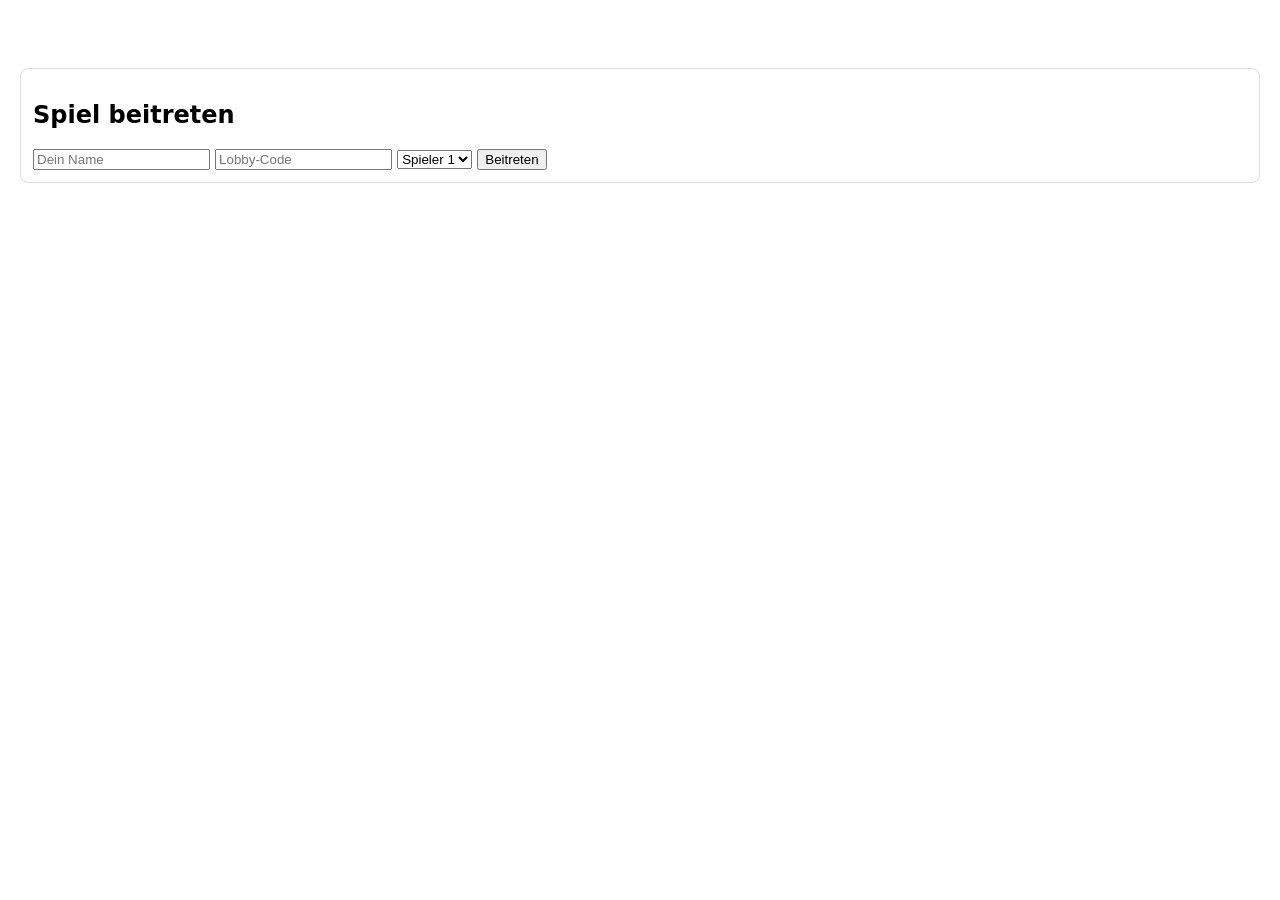
<file: index.html>
<!doctype html>
<html lang="de">
<head>
  <meta charset="utf-8"/>
  <title>OsJa</title>
  <meta name="viewport" content="width=device-width, initial-scale=1"/>
  <link rel="stylesheet" href="./styles.css"/>
</head>
<body>
<div id="app">
  <div id="messages" class="messages"></div>

  <section data-screen="0" class="screen">
    <h2>Spiel beitreten</h2>
    <input id="name" placeholder="Dein Name"/>
    <input id="lobby" placeholder="Lobby-Code"/>
    <select id="playerIdx">
      <option value="0">Spieler 1</option>
      <option value="1">Spieler 2</option>
    </select>
    <button id="btnJoin">Beitreten</button>
  </section>

  <section data-screen="1" class="screen hidden">
    <h2>Attacken wählen</h2>
    <div id="attacksContainer" class="grid"></div>
    <div class="actions">
      <button id="btnConfirmAttacks">Wahl bestätigen</button>
    </div>
  </section>

  <section data-screen="2" class="screen hidden">
    <h2>Leben zahlen</h2>
    <div class="toggles">
      <label><input type="checkbox" id="cb_start"> Zuganfang</label>
      <label><input type="checkbox" id="cb_end"> Zugende</label>
      <label><input type="checkbox" id="cb_react"> Reaktion</label>
    </div>
    <div>
      <label>Zu zahlende Leben:
        <input type="number" id="pay" value="0" step="5" min="0"/>
      </label>
    </div>
    <button id="btnPay">Bezahlen</button>
    <div>
      <h3>Bekannte Attacken des Gegners</h3>
      <div id="knownOppAttacks" class="grid small"></div>
    </div>
  </section>

  <section data-screen="3" class="screen hidden">
    <div class="statusbar">
      <div>Zug: <span id="turnNum">-</span></div>
      <div>Zeit: <span id="turnPhase">-</span></div>
      <div>Priority: <span id="priorityName">-</span></div>
    </div>

    <div class="toggles">
      <label><input type="checkbox" id="cb_start_3"> Zuganfang</label>
      <label><input type="checkbox" id="cb_end_3"> Zugende</label>
      <label><input type="checkbox" id="cb_react_3"> Reaktion</label>
    </div>

    <div class="columns">
      <div class="column">
        <h3>Stack</h3>
        <ul id="stackList" class="stack"></ul>
      </div>

      <div class="column">
        <h3>Freunde</h3>
        <div id="friends" class="cardlist"></div>
        <h3>Gegner</h3>
        <div id="foes" class="cardlist"></div>
      </div>

      <div class="column">
        <h3>Attacken</h3>
        <div id="attacksPanel" class="grid"></div>
      </div>
    </div>

    <div class="actions">
      <button id="btnUseAttack">Attacke einsetzen</button>
    </div>
  </section>

  <section data-screen="4" class="screen hidden">
    <h2>Spiel beendet</h2>
    <div id="winnerBanner"></div>
  </section>
</div>

<script src="https://cdn.ably.com/lib/ably.min-1.js"></script>
<script src="./app.js"></script>
</body>
</html>
</file>
<file: styles.css>
body { font-family: system-ui, sans-serif; padding: 12px; }
.hidden { display: none; }
.messages { min-height: 40px; font-size: 14px; color: #333; margin-bottom: 8px; }
.screen { border: 1px solid #ddd; border-radius: 8px; padding: 12px; margin-bottom: 12px; }
.grid { display: grid; grid-template-columns: repeat(auto-fill, minmax(180px,1fr)); gap: 8px; }
.grid.small { grid-template-columns: repeat(auto-fill, minmax(140px,1fr)); }
.card { border: 1px solid #ccc; padding: 8px; border-radius: 6px; background: #fafafa; cursor: pointer; }
.card.selected { outline: 2px solid #3b82f6; }
.columns { display: grid; grid-template-columns: 1fr 1.5fr 1fr; gap: 12px; }
.column { border: 1px solid #eee; border-radius: 8px; padding: 8px; }
.stack { list-style: none; padding: 0; margin: 0; }
.stack li { padding: 6px; border-bottom: 1px solid #eee; }
.statusbar { display: flex; gap: 16px; margin-bottom: 8px; font-size: 14px; }
.actions { margin-top: 8px; }
.toggles { display: flex; gap: 12px; margin: 8px 0; }
</file>
